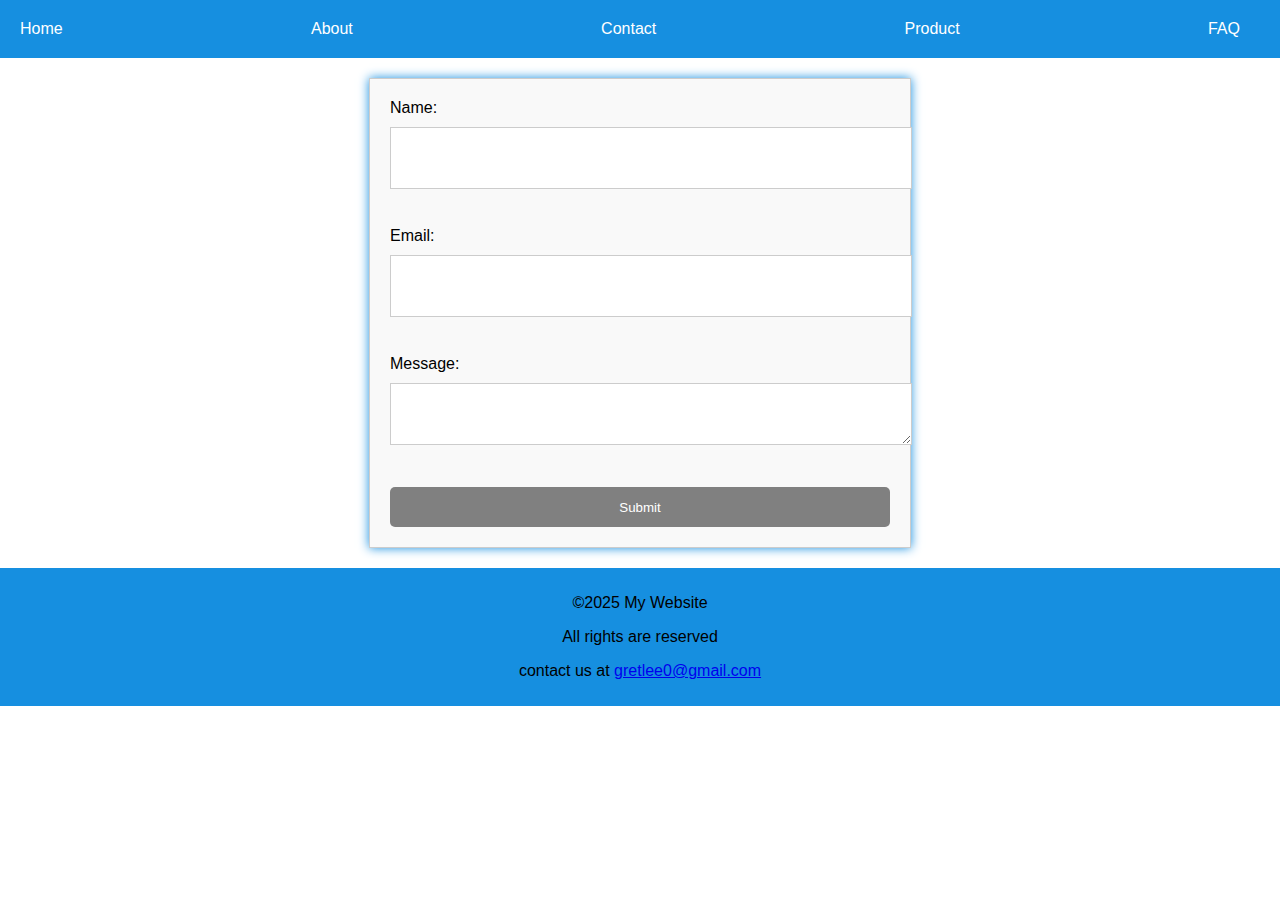
<file: contact.html>
<!DOCTYPE html>
<html lang="en">
<head>
    <meta charset="UTF-8">
    <meta name="viewport" content="width=device-width, initial-scale=1.0">
    <link rel="stylesheet" href="style.css">
    
    <title>Contact</title>
</head>
<body>
    <header>
        <nav>
            <ul>
                <li><a href="index.html">Home</a>
                </li>
                <li><a href="about.html">About</a></li>
                <li><a href="contact.html">Contact</a></li>
                <li><a href="product.html">Product</a></li>
                <li><a href="FAQ.html">FAQ</a></li>
            </ul>
        </nav>
    </header>
    <form id="responsive-form">
        <label for="name">Name:</label>
        <input type="text" id="name" name="name"><br><br>
        <label for="email">Email:</label>
        <input type="email" id="email" name="email"><br><br>
        <label for="message">Message:</label>
        <textarea id="message" name="message"></textarea><br><br>
        <input type="submit" value="Submit">
      </form>
      <footer>
        <p>&copy;2025 My Website</p>
        <p>All rights are reserved</p>
        <p>contact us at <a href="gretlee0@gmail.com">gretlee0@gmail.com</a></p>
    </footer>
</body>
</html>
</file>
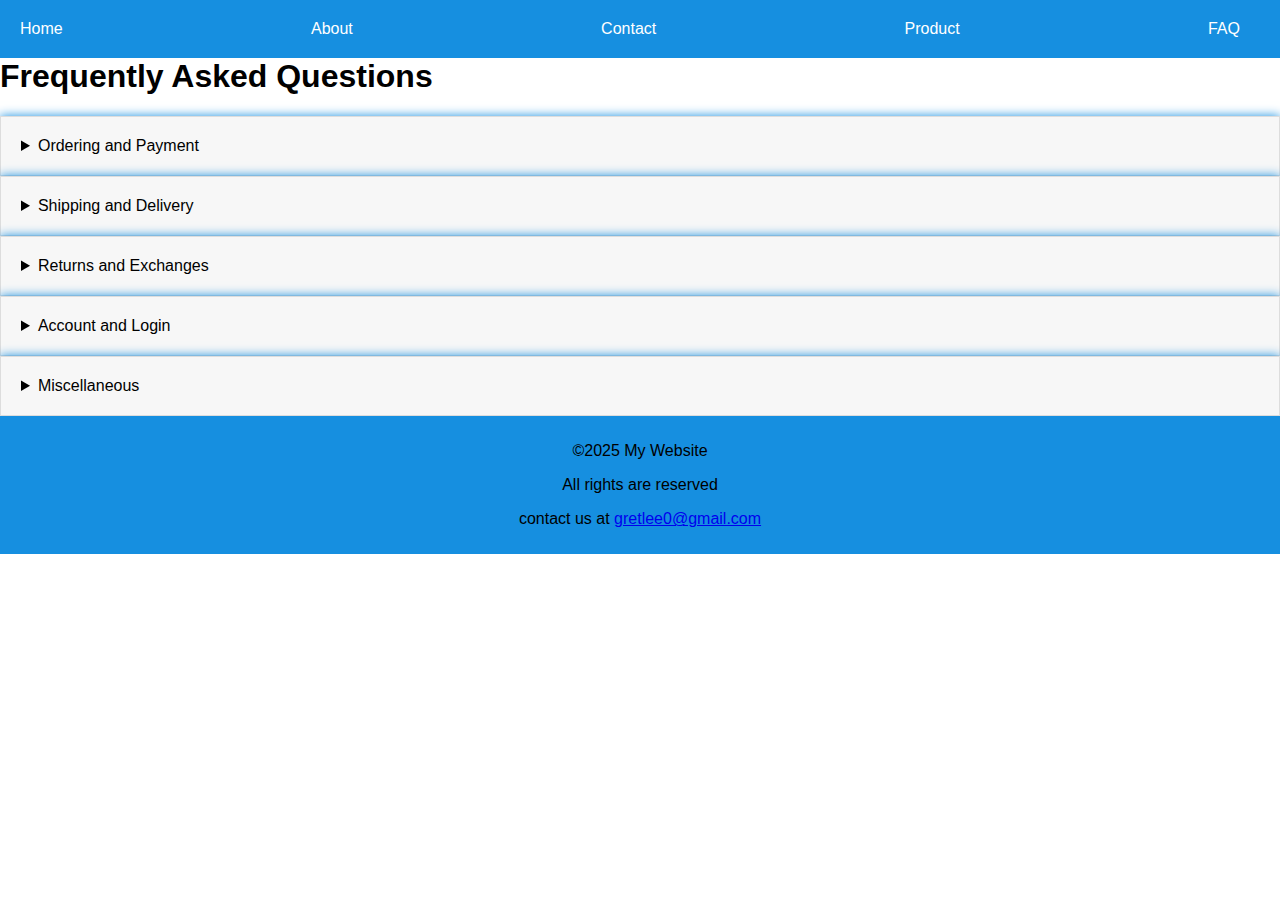
<file: FAQ.html>
<!DOCTYPE html>
<html lang="en">
<head>
    <meta charset="UTF-8">
    <meta name="viewport" content="width=device-width, initial-scale=1.0">
    <link rel="stylesheet" href="style.css">
    <title>FAQ</title>
</head>
<body>
    <header>
        <nav>
            <ul>
                <li><a href="index.html">Home</a>
                </li>
                <li><a href="about.html">About</a></li>
                <li><a href="contact.html">Contact</a></li>
                <li><a href="product.html">Product</a></li>
                <li><a href="FAQ.html">FAQ</a></li>
            </ul>
        </nav>
    </header>
    <h1>Frequently Asked Questions</h1>
    <section id="ordering-and-payment">
        <details>
      <summary>Ordering and Payment</summary>
      <dl>
        <dt>Q: How do I place an order?</dt>
        <dd>A: To place an order, simply browse our website, add items to your cart, and follow the checkout process.</dd>
        <dt>Q: What payment methods do you accept?</dt>
        <dd>A: We accept major credit cards (Visa, Mastercard, Amex), PayPal, and Apple Pay.</dd>
        <dt>Q: Is my personal and payment information secure?</dt>
        <dd>A: Yes, our website uses SSL encryption to ensure that your information is secure.</dd>
      </dl>
    </details>
    </section>
    <section id="shipping-and-delivery">
        <details>
      <summary>Shipping and Delivery</summary>
      <dl>
        <dt>Q: What is your shipping policy?</dt>
        <dd>A: We offer standard shipping (3-7 business days) and expedited shipping (1-3 business days) options.</dd>
        <dt>Q: How much does shipping cost?</dt>
        <dd>A: Shipping costs vary depending on the shipping method and destination. You can estimate shipping costs in your cart.</dd>
        <dt>Q: Can I track my order?</dt>
        <dd>A: Yes, you will receive tracking information via email once your order ships.</dd>
      </dl>
    </details>
    </section>
    <section id="returns-and-exchanges">
        <details>
      <summary>Returns and Exchanges</summary>
      <dl>
        <dt>Q: Can I return or exchange an item?</dt>
        <dd>A: Yes, we accept returns and exchanges within 30 days of delivery.</dd>
        <dt>Q: How do I initiate a return or exchange?</dt>
        <dd>A: Contact our customer service team via email or phone to initiate the process.</dd>
        <dt>Q: What is your refund policy?</dt>
        <dd>A: Refunds will be issued in the original form of payment within 5-7 business days of receiving the returned item.</dd>
      </dl>
    </details>
    </section>
    <section id="account-and-login">
        <details>>
      <summary>Account and Login</summary>
      <dl>
        <dt>Q: Do I need to create an account to shop?</dt>
        <dd>A: No, you can checkout as a guest. However, creating an account allows you to save your information for future purchases and track your orders.</dd>
        <dt>Q: How do I reset my password?</dt>
        <dd>A: Click the "Forgot Password" link on the login page and follow the instructions.</dd>
      </dl>
    </details>
    </section>
    
    <section id="miscellaneous">
        <details>
      <summary>Miscellaneous</summary>
      
      
        <dt>Q: How do I contact customer service?</dt>
        <dd>A: You can reach us via email, phone, or through our contact form.</dd>
        <dt>Q: What is your privacy policy?</dt>
        <dd>A: Our privacy policy can be found in the footer of our website.</dd>
        <dt>Q: Do you offer discounts or promotions?</dt>
        <dd>A: Yes, we occasionally offer discounts and promotions. Sign up for our newsletter or follow us on social media to stay informed.</dd>
      
    </details>
    </section>
  
    <footer>
        <p>&copy;2025 My Website</p>
        <p>All rights are reserved</p>
        <p>contact us at <a href="gretlee0@gmail.com">gretlee0@gmail.com</a></p>
    </footer>
</body>
</html>
</file>
<file: style.css>
body {
    font-family: Arial, sans-serif;
    margin: 0;
    padding: 0;
  }
  
  header {
    background-color: rgb(22, 143, 224);
    color: black;
    padding: 20px;
    text-align: center;
  }
  
  nav ul {
    list-style: none;
    margin: 0;
    padding: 0;
    display: flex;
    justify-content: space-between;
  }
  
  nav li {
    margin-right: 20px;
  }
  
  nav a {
    color: #fff;
    text-decoration: none;
  }
  li:hover{
    background-color:blue;
    width: 10%;
    height: 50px;
    border-radius: 20px;
  }
  
  
  main {
    display: flex;
    flex-direction: column;
    align-items: center;
    padding: 20px;
  }
  
  section {
    background-color: #f7f7f7;
    padding: 20px;
    border: 1px solid #ddd;
    box-shadow: 0 0 10px rgb(22, 143, 224);
  }
  
  h1 {
    margin-top: 0;
  }
  
  footer {
    background-color:rgb(22, 143, 224);
    color: black;
    padding: 10px;
    text-align: center;
    clear: both;
  }



  form {
    max-width: 500px;
    margin: 20px auto;
    padding: 20px;
    background-color: #f9f9f9;
    border: 1px solid #ccc;
    box-shadow: 0 0 10px rgb(22, 143, 224);
  }
  
  label {
    display: block;
    margin-bottom: 10px;
  }
  
  input[type="text"], input[type="email"], textarea {
    width: 100%;
    height: 40px;
    margin-bottom: 20px;
    padding: 10px;
    border: 1px solid #ccc;
  }
  
  input[type="submit"] {
    width: 100%;
    height: 40px;
    background-color: gray;
    color: #fff;
    padding: 10px;
    border: none;
    border-radius: 5px;
    cursor: pointer;
  }
  
  input[type="submit"]:hover {
    background-color: rgb(22, 143, 224);
  }
  
  @media only screen and (max-width: 768px) {
    form {
      margin: 10px auto;
    }
  }
  
  @media only screen and (max-width: 480px) {
    form {
      margin: 5px auto;
    }
    input[type="text"], input[type="email"], textarea {
      height: 30px;
    }
  }



  dt{
    background-color: blanchedalmond;
    color: black;
    height: 20px;
    width: 100%;
  }

  
  body {
    font-family: Arial, sans-serif;
    margin: 0;
    padding: 0;
  }
  
 
  
  
  
  .content {
    padding: 20px;
  }
  
  .image {
    width: 200px;
    height: 150px;
    margin: 10px;
    border: 1px solid #ddd;
    border-radius: 10px;
    overflow: hidden;
  }
  
  .image img {
    width: 100%;
    height: 100%;
    object-fit: cover;
  }
</file>
